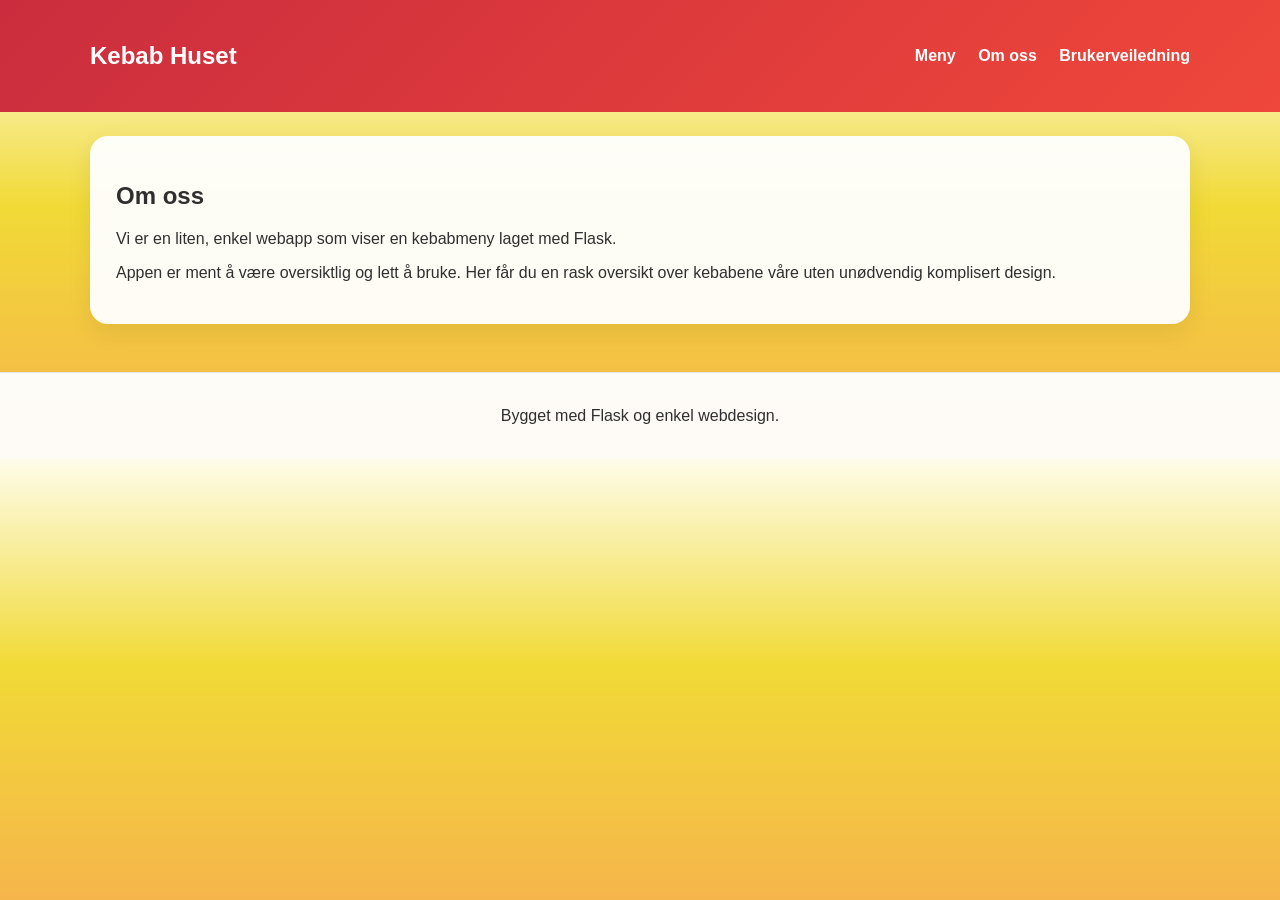
<file: templates/about.html>
<!DOCTYPE html>
<html lang="no">
<head>
    <meta charset="UTF-8" />
    <meta name="viewport" content="width=device-width, initial-scale=1.0" />
    <title>Om oss</title>
    <link rel="stylesheet" href="/static/styles.css" />
</head>
<body>
    <header class="site-header">
        <div class="container">
            <h1>Kebab Huset</h1>
            <nav>
                <a href="/">Meny</a>
                <a href="/about">Om oss</a>
                <a href="/help">Brukerveiledning</a>
            </nav>
        </div>
    </header>

    <main class="container">
        <section class="content-box">
            <h2>Om oss</h2>
            <p>Vi er en liten, enkel webapp som viser en kebabmeny laget med Flask.</p>
            <p>Appen er ment å være oversiktlig og lett å bruke. Her får du en rask oversikt over kebabene våre uten unødvendig komplisert design.</p>
        </section>
    </main>

    <footer>
        <p>Bygget med Flask og enkel webdesign.</p>
    </footer>
</body>
</html>
</file>
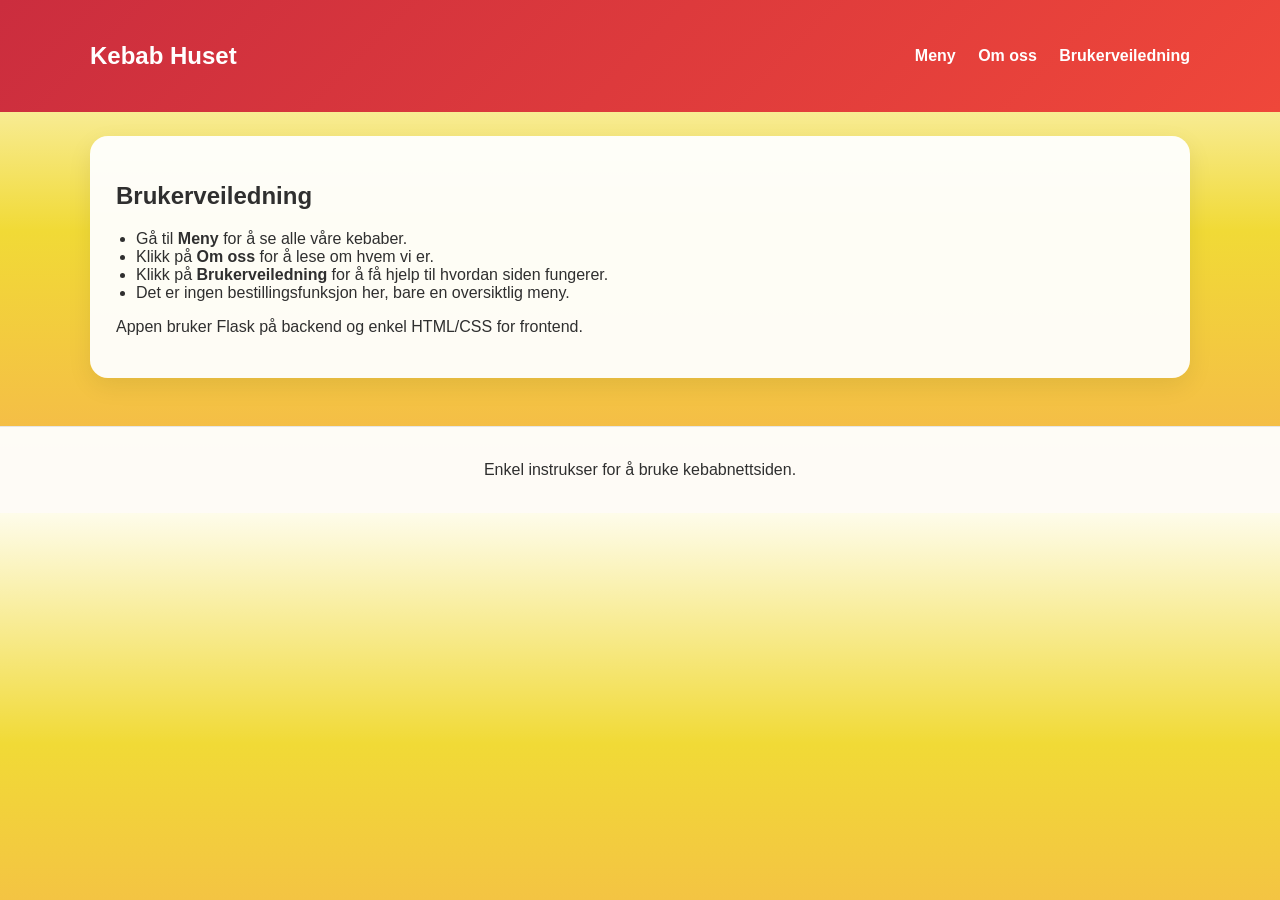
<file: templates/help.html>
<!DOCTYPE html>
<html lang="no">
<head>
    <meta charset="UTF-8" />
    <meta name="viewport" content="width=device-width, initial-scale=1.0" />
    <title>Brukerveiledning</title>
    <link rel="stylesheet" href="/static/styles.css" />
</head>
<body>
    <header class="site-header">
        <div class="container">
            <h1>Kebab Huset</h1>
            <nav>
                <a href="/">Meny</a>
                <a href="/about">Om oss</a>
                <a href="/help">Brukerveiledning</a>
            </nav>
        </div>
    </header>

    <main class="container">
        <section class="content-box">
            <h2>Brukerveiledning</h2>
            <ul>
                <li>Gå til <strong>Meny</strong> for å se alle våre kebaber.</li>
                <li>Klikk på <strong>Om oss</strong> for å lese om hvem vi er.</li>
                <li>Klikk på <strong>Brukerveiledning</strong> for å få hjelp til hvordan siden fungerer.</li>
                <li>Det er ingen bestillingsfunksjon her, bare en oversiktlig meny.</li>
            </ul>
            <p>Appen bruker Flask på backend og enkel HTML/CSS for frontend.</p>
        </section>
    </main>

    <footer>
        <p>Enkel instrukser for å bruke kebabnettsiden.</p>
    </footer>
</body>
</html>
</file>
<file: static/styles.css>
body {
    margin: 0;
    font-family: Arial, sans-serif;
    background: linear-gradient(180deg, #fefcea 0%, #f1da36 45%, #f6b24d 100%);
    color: #2f2f2f;
}

.site-header {
    background: linear-gradient(135deg, #cb2d3e, #ef473a);
    color: #fff;
    padding: 18px 0;
}

.site-header .container {
    width: min(1100px, 90%);
    margin: 0 auto;
    display: flex;
    align-items: center;
    justify-content: space-between;
    gap: 16px;
}

.site-header h1 {
    margin: 0;
    font-size: 1.5rem;
}

.site-header nav a {
    color: #fff;
    text-decoration: none;
    margin-left: 18px;
    font-weight: 600;
}

.site-header nav a:hover {
    text-decoration: underline;
}

.container {
    width: min(1100px, 90%);
    margin: 0 auto;
    padding: 24px 0;
}

.hero {
    background: rgba(255, 255, 255, 0.95);
    padding: 24px;
    border-radius: 18px;
    box-shadow: 0 8px 25px rgba(0,0,0,0.08);
    margin-bottom: 24px;
}

.hero h2 {
    margin-top: 0;
    color: #c0392b;
}

.hero p {
    color: #5b5b5b;
}

.menu-grid {
    display: grid;
    grid-template-columns: repeat(auto-fit, minmax(240px, 1fr));
    gap: 22px;
}

.menu-card {
    background: #fff;
    border-radius: 18px;
    overflow: hidden;
    box-shadow: 0 10px 30px rgba(0,0,0,0.08);
    transition: transform 0.2s ease, box-shadow 0.2s ease;
}

.menu-card:hover {
    transform: translateY(-4px);
    box-shadow: 0 18px 35px rgba(0,0,0,0.12);
}

.menu-image {
    width: 100%;
    height: 190px;
    object-fit: cover;
    display: block;
}

.menu-card-body {
    padding: 18px;
}

.menu-card-body h3 {
    margin-top: 0;
    color: #d35400;
}

.menu-card-body p {
    margin: 10px 0 0;
    color: #5a5a5a;
    line-height: 1.6;
}

.price {
    display: inline-block;
    margin-top: 14px;
    font-weight: bold;
    color: #16a085;
}

.content-box {
    background: rgba(255, 255, 255, 0.95);
    padding: 26px;
    border-radius: 18px;
    box-shadow: 0 8px 25px rgba(0,0,0,0.08);
}

footer {
    text-align: center;
    padding: 18px 0;
    background: rgba(255,255,255,0.95);
    border-top: 1px solid #e6e6e6;
    margin-top: 24px;
}

ul {
    padding-left: 20px;
}

@media (max-width: 600px) {
    .site-header .container {
        flex-direction: column;
        align-items: flex-start;
    }

    .site-header nav a {
        margin-left: 0;
        margin-top: 10px;
    }
}
</file>
